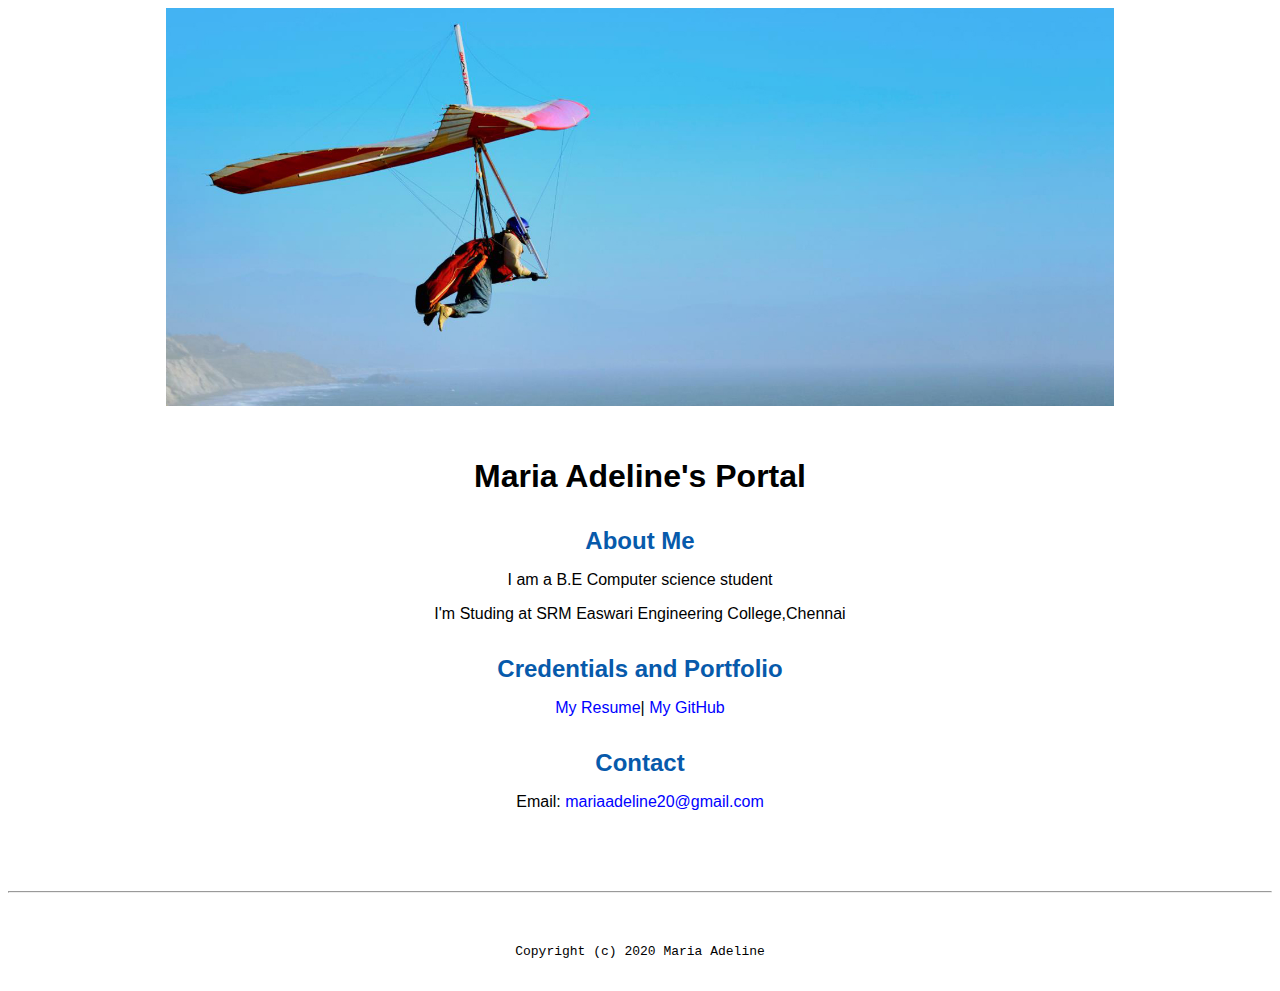
<file: index.html>
<!doctype html>

<!-- this is a comment for human! -->

<html lang="en">

  <header>
    <title>Maria Adeline's Portal</title>
    <link rel="stylesheet" href="css/master.css">
    <link rel="faviconIcon" href="favicon.ico" type="image/x-icon">
    <link rel="shortcut" href="favicon.ico" type="image/x-icon">
    <meta name="viewport" content="width=device-width, initial-scale=1, shrink-to-fit=no">
    <meta name="name" content="Maria Adeline's Portal">
    <meta name="robots" content="noindex, nofollow">
  </header>

  <body>
    <img src="images/banner.jpg" width="75%" alt="banner">
    <h1>Maria Adeline's Portal</h1>
    <h2>About Me</h2>
    <p>I am a B.E Computer science student</p>
    <p>I'm Studing at SRM Easwari Engineering College,Chennai</p>
    <h2>Credentials and Portfolio</h2>

    <p><a href="resume.html">My Resume</a>| <a href="https://github.com/MariaAdeline">My GitHub</a></p>
    <h2>Contact</h2>

    <p>Email: <a href="mailto:mariaadeline20@gmail.com"> mariaadeline20@gmail.com</a></p>
  </body>

  <footer>
    <hr>
    <code>Copyright (c) 2020 Maria Adeline</code>
  </footer>

</html>
</file>
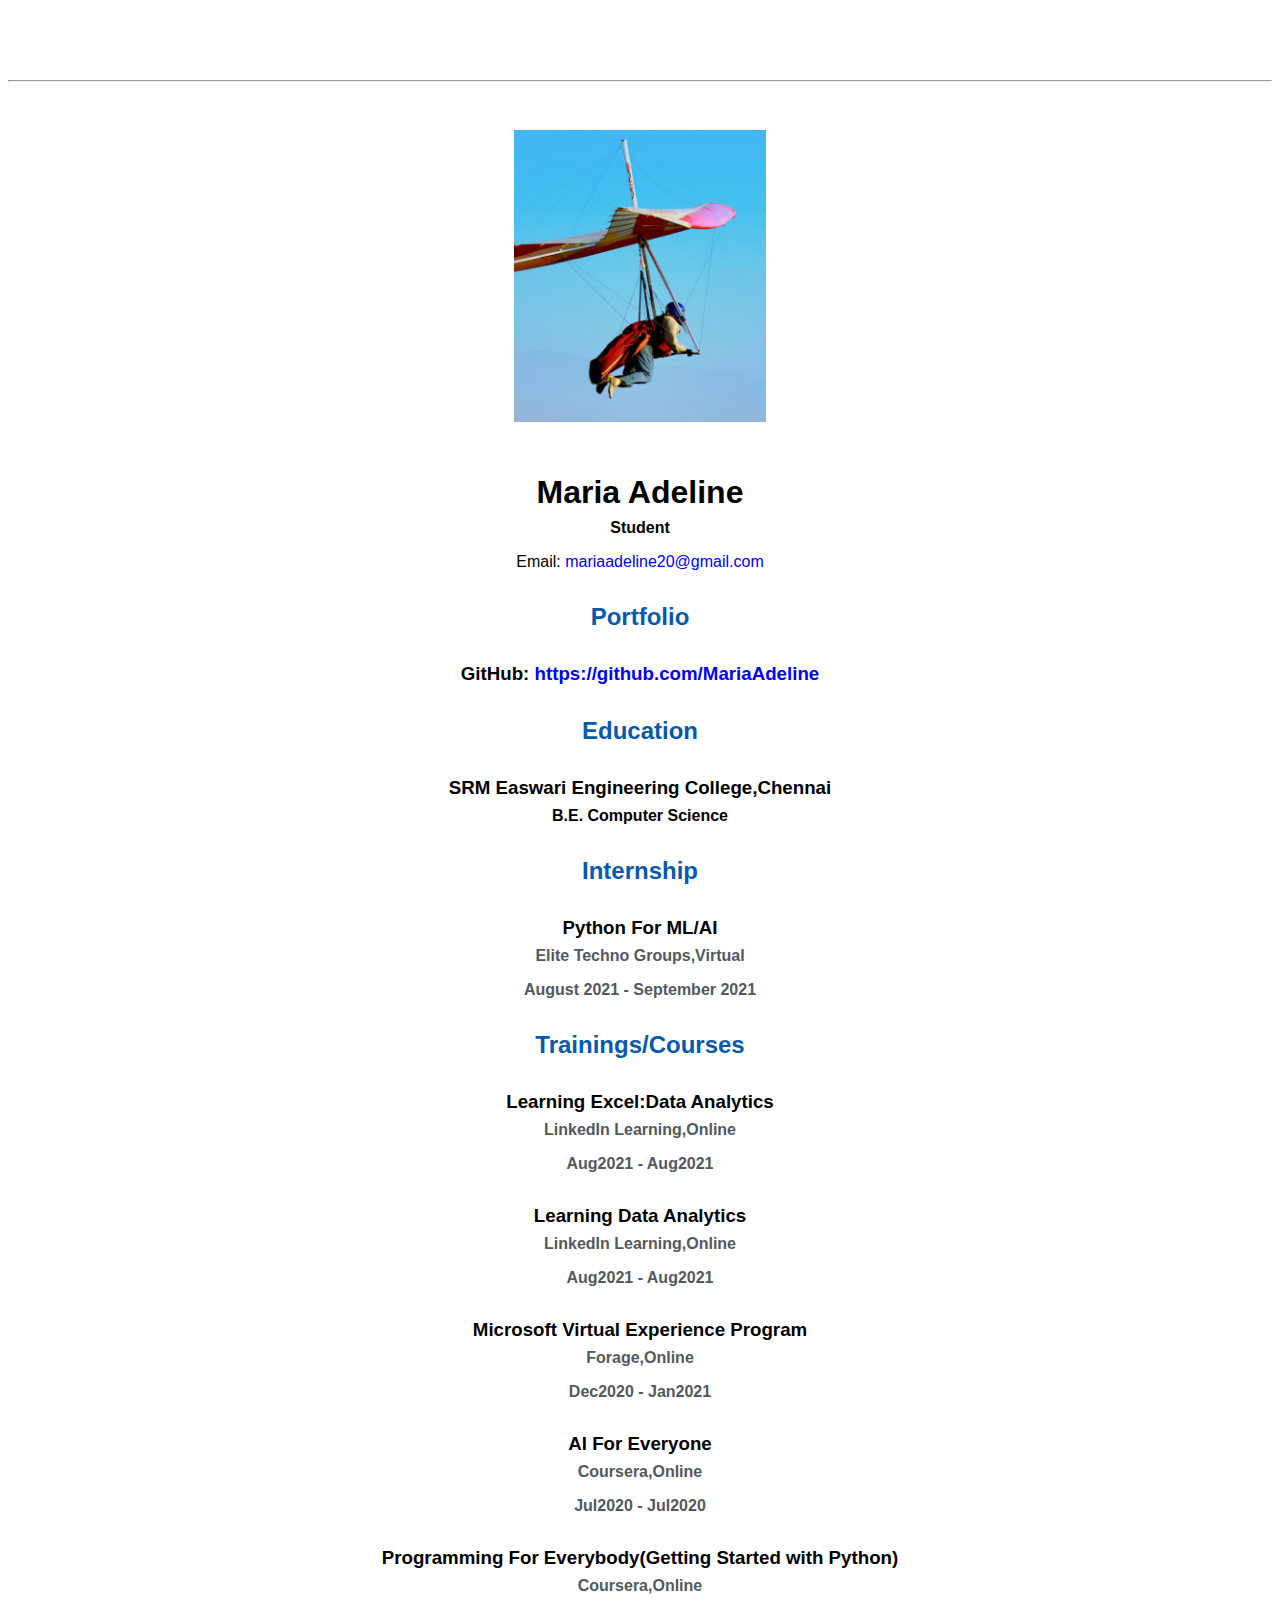
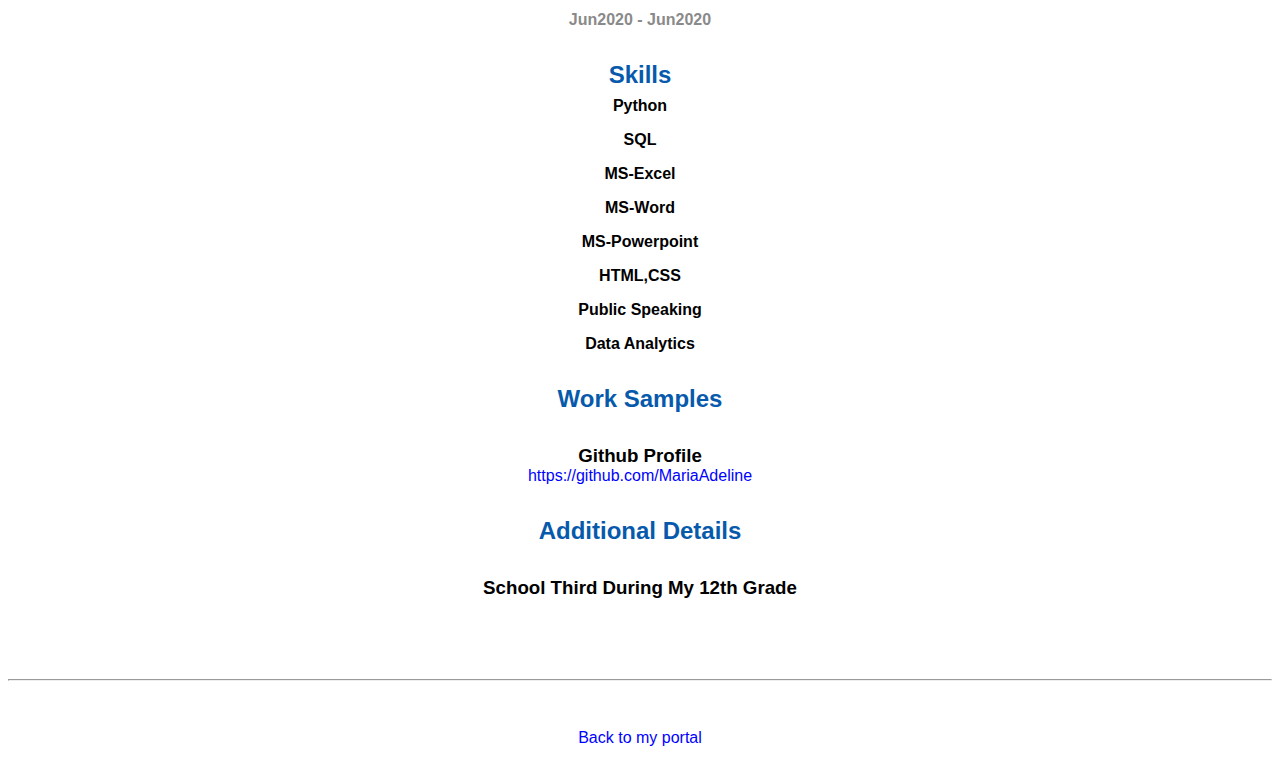
<file: resume.html>
<!doctype html>

<!-- this is a comment for human! -->

<html lang="en">

  <header>
    <title>Maria Adeline's Resume</title>
    <link rel="stylesheet" href="css/master.css">
    <link rel="faviconIcon" href="favicon.ico" type="image/x-icon">
    <link rel="shortcut" href="favicon.ico" type="image/x-icon">
    <meta name="viewport" content="width=device-width, initial-scale=1, shrink-to-fit=no">
    <meta name="name" content="Maria Adeline's Portal">
    <meta name="robots" content="noindex, nofollow">
  </header>

  <body>
    <hr>

    <img src="images/headshot.jpg" alt="Maria Adeline's headshot" width="20%">
    <h1>Maria Adeline</h1>
    <h4>Student</h4>

    <p>Email: <a href="mailto:mariaadeline20@gmail.com" target="_blank">mariaadeline20@gmail.com</a></p>
    
    <h2>Portfolio</h2>
      <h3>GitHub: <a href="https://github.com/MariaAdeline" target="_blank">https://github.com/MariaAdeline</a></h3>
      
    <h2>Education</h2>
    <h3>SRM Easwari Engineering College,Chennai</h3>
    <h4>B.E. Computer Science</h4>
    
    <h2>Internship</h2>
    <h3>Python For ML/AI</h3>
    <h4 style="color:#52595D">Elite Techno Groups,Virtual</h4>
    <h4 style="color:#52595D">August 2021 - September 2021</h4>
    
    <h2>Trainings/Courses</h2>
    <h3>Learning Excel:Data Analytics</h3>
    <h4 style="color:#52595D">LinkedIn Learning,Online</h4>
    <h4 style="color:#52595D">Aug2021 - Aug2021</h4>
    
    <h3>Learning Data Analytics</h3>
    <h4 style="color:#52595D">LinkedIn Learning,Online</h4>
    <h4 style="color:#52595D">Aug2021 - Aug2021</h4>
    
    <h3>Microsoft Virtual Experience Program</h3>
    <h4 style="color:#52595D">Forage,Online</h4>
    <h4 style="color:#52595D">Dec2020 - Jan2021</h4>
    
    <h3>AI For Everyone</h3>
    <h4 style="color:#52595D">Coursera,Online</h4>
    <h4 style="color:#52595D">Jul2020 - Jul2020</h4>
    
    <h3>Programming For Everybody(Getting Started with Python)</h3>
    <h4 style="color:#52595D">Coursera,Online</h4>
    <h4 style="color:#8A8A8A">Jun2020 - Jun2020</h4>
    
    <h2>Skills</h2>
    <h4>Python</h4>
    <h4>SQL</h4>
    <h4>MS-Excel</h4>
    <h4>MS-Word</h4>
    <h4>MS-Powerpoint</h4>
    <h4>HTML,CSS</h4>
    <h4>Public Speaking</h4>
    <h4>Data Analytics</h4>
    
    <h2>Work Samples</h2>
    <h3>Github Profile</h3>
    <a href="https://github.com/MariaAdeline" target="_blank">https://github.com/MariaAdeline</a>
    
    <h2>Additional Details</h2>
    <h3>School Third During My 12th Grade</h3>
   </body>

  <footer>
  <hr>
  <p><a href="index.html">Back to my portal</a></p>
  </footer>

</html>
</file>
<file: css/master.css>
/* Text inside these asterisks and slashes are comments for human */
  a {
    color: blue;/* set the text color to blue here */
    text-decoration: none; /* This means we do not want hyperlinks to be underlined */
  }

  a:hover {
    color: red;/* set the text color to red here */
    text-decoration: none; /* This means we do not want hyperlinks to be underlined */
  }

  body {
    background-image: linear-gradient(to right, #F08080,#7FFD4);
    color: black;
    font-family: Arial, Helvetica, sans-serif;
    text-align: center;
    
   }

  footer {
    margin-top: 2rem;
    margin-bottom: 2rem;
  }

  h1 {
    margin-bottom: 0.5rem;
    margin-top: 3rem;
   }

  h2 {
    color: #075AAB;  /* set the text color of to #075AAB here */
    margin-top: 2rem;
    margin-bottom:0;
   }

  h3 {
    margin-bottom: 0;
    margin-top: 2rem;
  }

  h4 {
    margin-bottom: 1rem;
    margin-top: 0.5rem;
  }

  h5 {
    margin-top: 0.5rem;
  }

  hr {
    margin-bottom: 3rem;
    margin-top: 5rem;
  }

  /* this controls how the bullet points in the resume page looks */
  ul {
    display: table;
    margin: 0 auto;
    text-align: left;
  }
</file>
